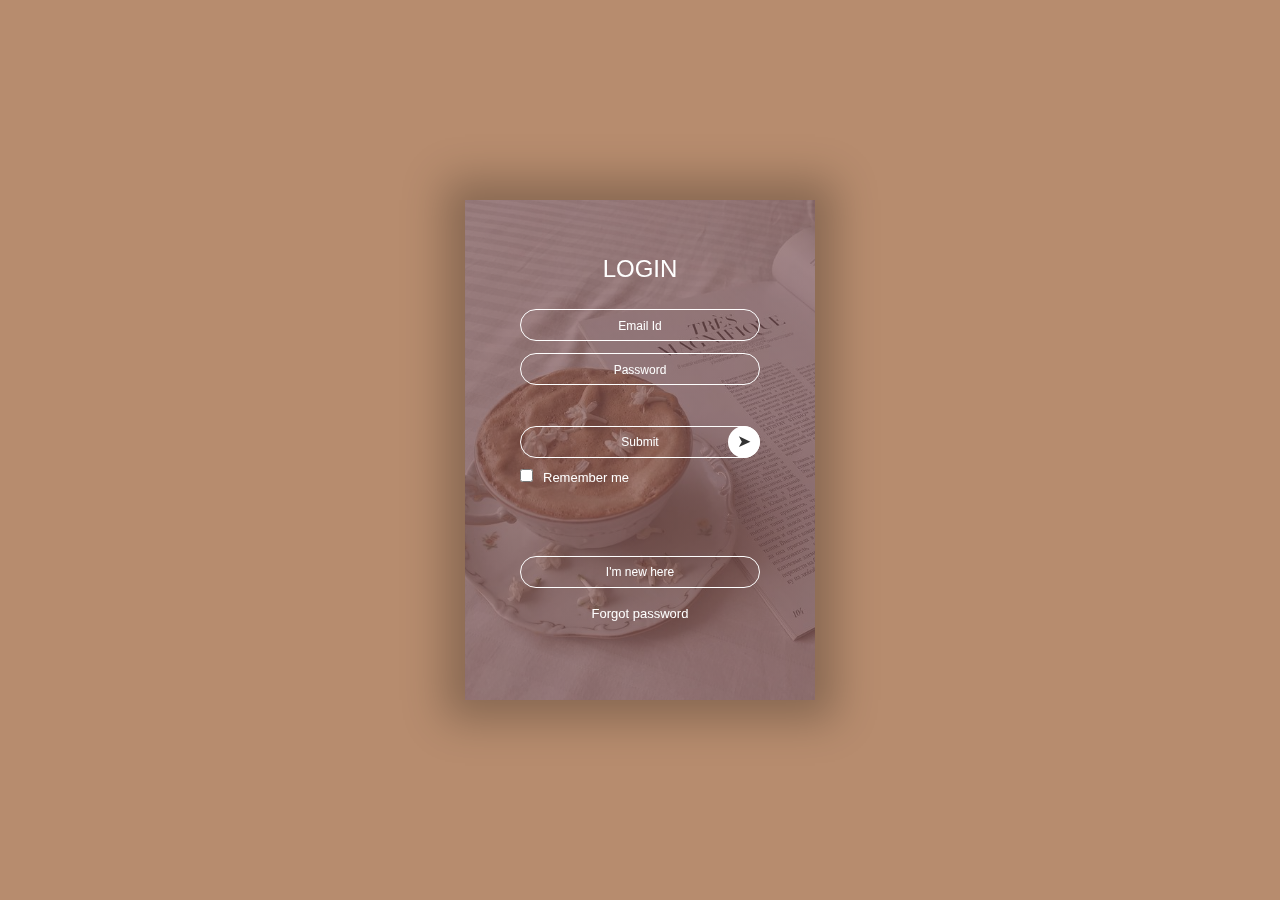
<file: login.html>
<!DOCTYPE html>
<html lang="en" dir="ltr">

<head>
  <meta charset="utf-8">
  <title>Ristretto | Login and Signup</title>
  <link rel="stylesheet" href="login.css">

</head>

<body>
  <div class="container">
    <div class="card">
      <div class="inner-box" id="card">
        <div class="card-front">
          <h2>LOGIN</h2>
          <form action="index.html" method="post">
            <input class="input-box" type="email" name="" value="" placeholder="Email Id" required>
            <input class="input-box" type="password" name="" value="" placeholder="Password" required>
            <button class="submit-btn" type="submit" name="button">Submit</button>
            <input type="checkbox" name="" value=""><span>Remember me</span>
          </form>
          <button type="button" class="btn" name="button" onclick="openRegister()">I'm new here</button>
          <a href="#">Forgot password</a>
        </div>
        <div class="card-back">
          <h2>SIGN UP</h2>
          <form action="index.html" method="post">
            <input type="text" class="input-box" placeholder="Your Name">
            <input class="input-box" type="email" placeholder="Email Id" required>
            <input class="input-box" type="password" placeholder="Password" required>
            <button class="submit-btn" type="submit" name="button">Submit</button>
            <input type="checkbox" name="" value=""><span>Remember me</span>
          </form>
          <button type="button" class="btn" name="button" onclick="openLogin()">I've an account</button>
          <a href="#">Forgot password</a>

        </div>
      </div>
    </div>
  </div>

  <script type="text/javascript">
    var card = document.getElementById("card");

    function openRegister() {
      card.style.transform = "rotateY(-180deg)"
    }

    function openLogin() {
      card.style.transform = "rotateY(0deg)"
    }
  </script>
</body>

</html>
</file>
<file: login.css>
* {
  margin: 0;
  padding: 0;
}

.container {
  width: 100%;
  height: 100vh;
  font-family: 'Montserrat', sans-serif;
  background: #b78c6e;
  color: #fff;
  display: flex;
  align-items: center;
  justify-content: center;
}

.card {
  width: 350px;
  height: 500px;
  box-shadow: 0 0 40px 20px rgba(0, 0, 0, 0.26);
  perspective: 1000px;
}

.inner-box {
  position: relative;
  width: 100%;
  height: 100%;
  transform-style: preserve-3d;
  transition: transform 1s;
}

.card-front, .card-back {
  position: absolute;
  width: 100%;
  height: 100%;
  background-position: center;
  background-image: linear-gradient(rgba(121, 80, 82, 0.69), rgba(121, 80, 82, 0.7)), url("./images/login-pic.jpg");
  background-size: cover;
  padding: 55px;
  box-sizing: border-box;
  backface-visibility: hidden;
}

.card-back {
  transform: rotateY(180deg);
}

.card h2 {
  font-weight: normal;
  font-size: 24px;
  text-align: center;
  margin-bottom: 20px;
}

.input-box {
  width: 100%;
  background: transparent;
  border: 1px solid white;
  margin: 6px 0;
  height: 32px;
  border-radius: 20px;
  padding: 0 10px;
  box-sizing: border-box;
  outline: none;
  text-align: center;
  color: white;
}

::placeholder {
  color: white;
  font-size: 12px;
}

button {
  width: 100%;
  background: transparent;
  border: 1px solid white;
  margin: 35px 0 10px;
  height: 32px;
  font-size: 12px;
  border-radius: 20px;
  padding: 0 10px;
  box-sizing: border-box;
  outline: none;
  color: white;
  cursor: pointer;
}

.submit-btn {
  position: relative;
}

.submit-btn::after {
  content: "\27a4";
  color: #333;
  line-height: 32px;
  font-size: 17px;
  height: 32px;
  width: 32px;
  border-radius: 50%;
  background: white;
  position: absolute;
  right: -1px;
  top: -1px;
}

span {
  font-size: 13px;
  margin-left: 10px;
}

.card .btn {
  margin-top: 70px;
}

.card a {
  color: white;
  text-decoration: none;
  display: block;
  text-align: center;
  font-size: 13px;
  margin-top: 8px;
}
</file>
